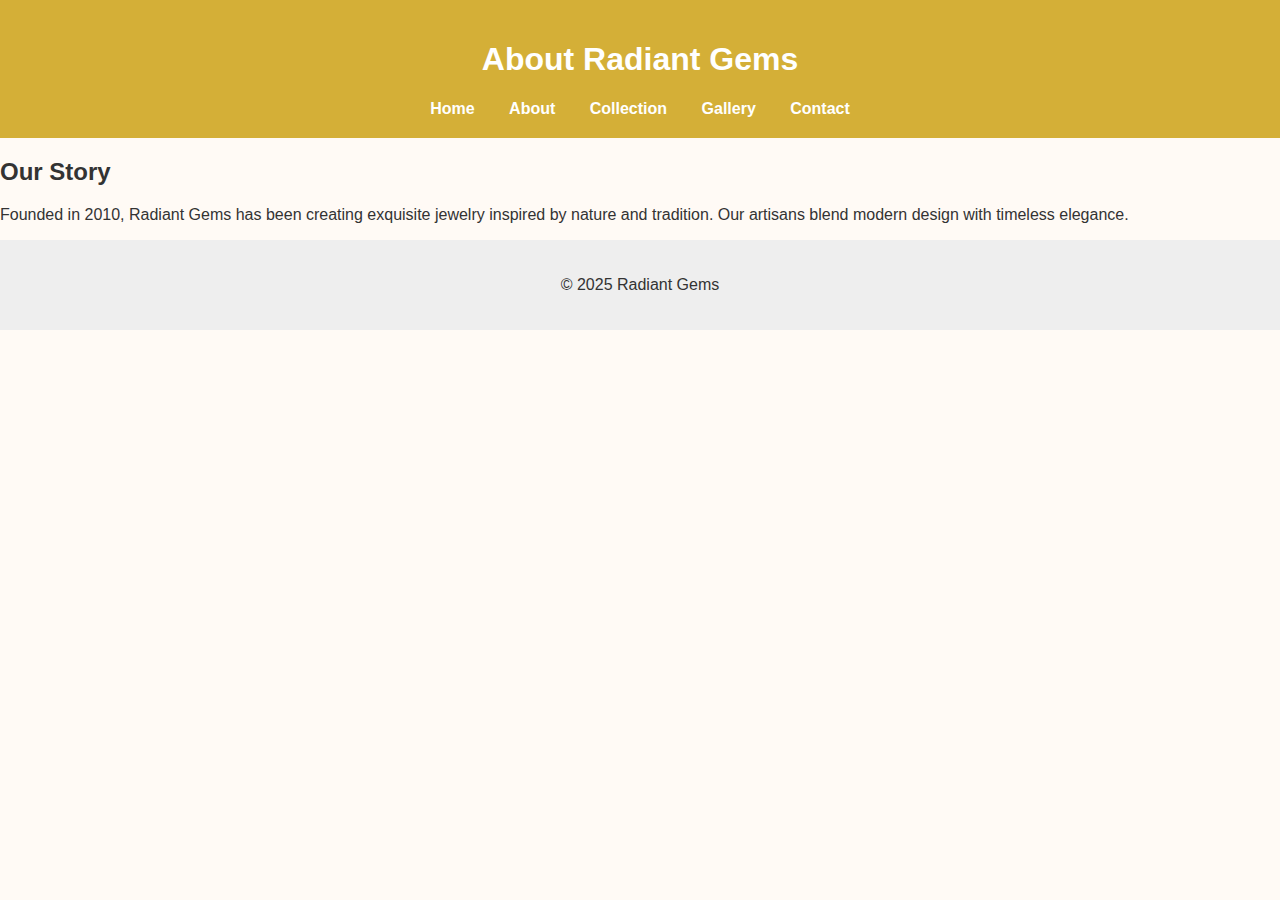
<file: about.html>
<!DOCTYPE html>
<html lang="en">
<head>
  <meta charset="UTF-8" />
  <title>About Us - Radiant Gems</title>
  <link rel="stylesheet" href="style.css" />
</head>
<body>
  <header>
    <h1>About Radiant Gems</h1>
    <nav>
      <a href="index.html">Home</a>
      <a href="about.html">About</a>
      <a href="collection.html">Collection</a>
      <a href="gallery.html">Gallery</a>
      <a href="contact.html">Contact</a>
    </nav>
  </header>
  <section>
    <h2>Our Story</h2>
    <p>Founded in 2010, Radiant Gems has been creating exquisite jewelry inspired by nature and tradition. Our artisans blend modern design with timeless elegance.</p>
  </section>
  <footer>
    <p>&copy; 2025 Radiant Gems</p>
  </footer>
</body>
</html>
</file>
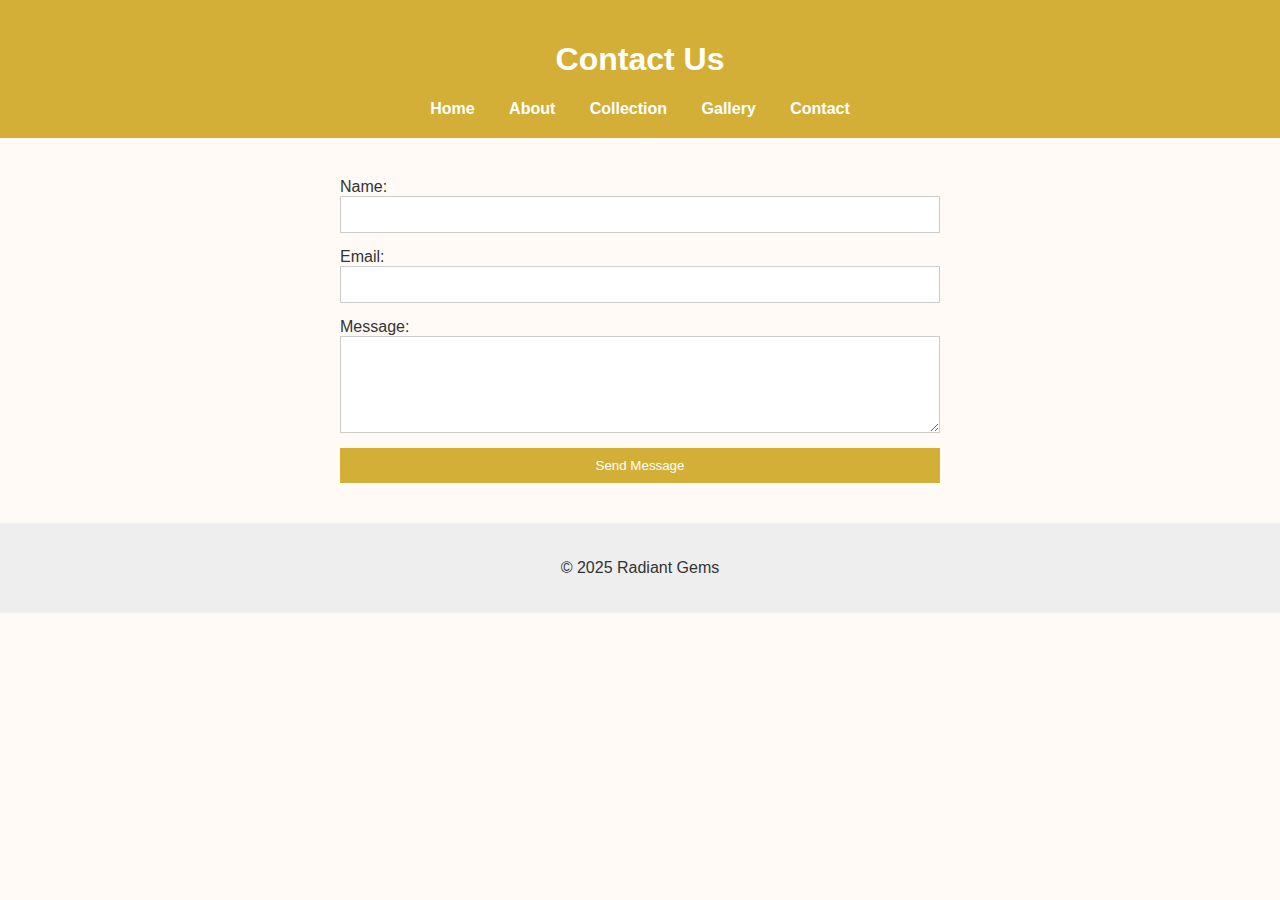
<file: contact.html>
<!DOCTYPE html>
<html lang="en">
<head>
  <meta charset="UTF-8" />
  <title>Contact Us - Radiant Gems</title>
  <link rel="stylesheet" href="style.css" />
</head>
<body>
  <header>
    <h1>Contact Us</h1>
    <nav>
      <a href="index.html">Home</a>
      <a href="about.html">About</a>
      <a href="collection.html">Collection</a>
      <a href="gallery.html">Gallery</a>
      <a href="contact.html">Contact</a>
    </nav>
  </header>
  <section class="contact-form">
    <form>
      <label>Name:</label>
      <input type="text" required />
      <label>Email:</label>
      <input type="email" required />
      <label>Message:</label>
      <textarea rows="5" required></textarea>
      <button type="submit">Send Message</button>
    </form>
  </section>
  <footer>
    <p>&copy; 2025 Radiant Gems</p>
  </footer>
</body>
</html>
</file>
<file: style.css>
body {
  font-family: 'Segoe UI', sans-serif;
  margin: 0;
  padding: 0;
  background: #fffaf5;
  color: #333;
}

header {
  background: #d4af37;
  color: white;
  padding: 20px;
  text-align: center;
}

nav a {
  margin: 0 15px;
  color: white;
  text-decoration: none;
  font-weight: bold;
}

.hero {
  text-align: center;
  padding: 100px 20px;
  background: url('images/hero.jpg') no-repeat center center/cover;
  color: white;
}

.btn {
  background: #d4af37;
  color: white;
  padding: 10px 20px;
  text-decoration: none;
  border-radius: 5px;
}

.collection, .gallery {
  display: flex;
  justify-content: space-around;
  padding: 40px;
}

.item, .gallery img {
  width: 30%;
  border-radius: 10px;
}

.contact-form {
  padding: 40px;
  max-width: 600px;
  margin: auto;
}

form {
  display: flex;
  flex-direction: column;
}

input, textarea {
  margin-bottom: 15px;
  padding: 10px;
  border: 1px solid #ccc;
}

button {
  background: #d4af37;
  color: white;
  border: none;
  padding: 10px;
  cursor: pointer;
}

footer {
  text-align: center;
  padding: 20px;
  background: #eee;
}
</file>
